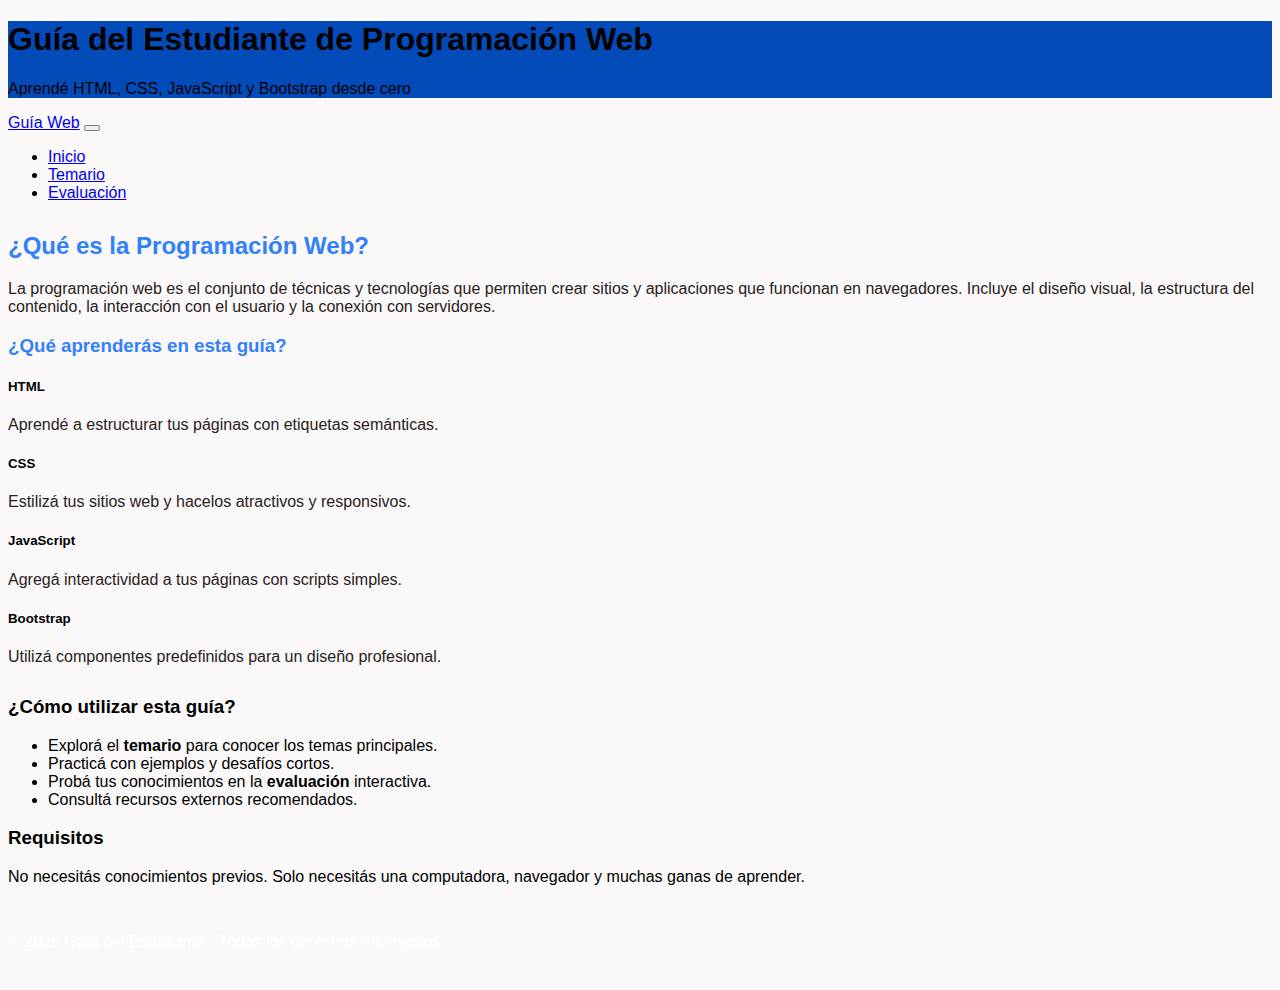
<file: index.html>
<!DOCTYPE html>
<html lang="es">
<head>
  <meta charset="UTF-8">
  <meta name="viewport" content="width=device-width, initial-scale=1.0">
  <title>Guía del Estudiante - Inicio</title>
  <link href="https://cdn.jsdelivr.net/npm/bootstrap@5.3.6/dist/css/bootstrap.min.css" rel="stylesheet" integrity="sha384-4Q6Gf2aSP4eDXB8Miphtr37CMZZQ5oXLH2yaXMJ2w8e2ZtHTl7GptT4jmndRuHDT" crossorigin="anonymous">
  <link href="assets/css/index.css" rel="stylesheet">
</head>
<body class="d-flex flex-column min-vh-100">
  <!-- seccion del encebezado de la pagina -->
  <header class="text-white text-center py-5">
    <div class="container">
      <h1 class="display-5">Guía del Estudiante de Programación Web</h1>
      <p class="lead">Aprendé HTML, CSS, JavaScript y Bootstrap desde cero</p>
    </div>
  </header>
  <!-- barra de navegacion -->
  <nav class="navbar navbar-expand-lg navbar-dark bg-dark">
    <div class="container">
      <a class="navbar-brand" href="#">Guía Web</a>
      <button class="navbar-toggler" type="button" data-bs-toggle="collapse" data-bs-target="#navbarNav">
        <span class="navbar-toggler-icon"></span>
      </button>
      <div class="collapse navbar-collapse" id="navbarNav">
        <ul class="navbar-nav ms-auto">
        <li class="nav-item"><a class="nav-link active" href="index.html">Inicio</a></li>
        <li class="nav-item"><a class="nav-link" href="temario.html">Temario</a></li>
        <li class="nav-item"><a class="nav-link" href="evaluacion.html">Evaluación</a></li>
      </div>
    </ul>
    </div>
    </nav>
    <!-- toda la seccion principal de la pagina definida por la etiqueta <main> -->
  <main class="container my-5">
    <!-- articulo principal de la pagina -->
    <article class="bg-white shadow rounded p-4">
      <section class="mb-5">
        <h2>¿Qué es la Programación Web?</h2>
        <p>La programación web es el conjunto de técnicas y tecnologías que permiten crear sitios y aplicaciones que funcionan en navegadores. Incluye el diseño visual, la estructura del contenido, la interacción con el usuario y la conexión con servidores.</p>
      </section>
      <section class="mb-5">
        <h3>¿Qué aprenderás en esta guía?</h3>
        <div class="row text-center">
          <div class="col-md-3 mb-4">
            <div class="card h-100">
              <div class="card-body">
                <h5 class="card-title">HTML</h5>
                <p class="card-text">Aprendé a estructurar tus páginas con etiquetas semánticas.</p>
              </div>
            </div>
          </div>
          <div class="col-md-3 mb-4">
            <div class="card h-100">
              <div class="card-body">
                <h5 class="card-title">CSS</h5>
                <p class="card-text">Estilizá tus sitios web y hacelos atractivos y responsivos.</p>
              </div>
            </div>
          </div>
          <div class="col-md-3 mb-4">
            <div class="card h-100">
              <div class="card-body">
                <h5 class="card-title">JavaScript</h5>
                <p class="card-text">Agregá interactividad a tus páginas con scripts simples.</p>
              </div>
            </div>
          </div>
          <div class="col-md-3 mb-4">
            <div class="card h-100">
              <div class="card-body">
                <h5 class="card-title">Bootstrap</h5>
                <p class="card-text">Utilizá componentes predefinidos para un diseño profesional.</p>
              </div>
            </div>
          </div>
        </div>
      </section>
  </article>
  <section class="mb-5">
    <h3>¿Cómo utilizar esta guía?</h3>
    <ul class="list-group list-group-flush">
      <li class="list-group-item">Explorá el <strong>temario</strong> para conocer los temas principales.</li>
      <li class="list-group-item">Practicá con ejemplos y desafíos cortos.</li>
      <li class="list-group-item">Probá tus conocimientos en la <strong>evaluación</strong> interactiva.</li>
      <li class="list-group-item">Consultá recursos externos recomendados.</li>
    </ul>
  </section>
  <section>
    <h3>Requisitos</h3>
    <p>No necesitás conocimientos previos. Solo necesitás una computadora, navegador y muchas ganas de aprender.</p>
  </section>
</main>
<!-- pie de pagina con su respectivo color -->
  <footer class="bg-dark text-center py-3 mt-auto">
    <div class="container">
      <p class="mb-0">&copy; 2025 Guía del Estudiante - Todos los derechos reservados</p>
    </div>
  </footer>
  <script src="https://cdn.jsdelivr.net/npm/bootstrap@5.3.6/dist/js/bootstrap.bundle.min.js" integrity="sha384-j1CDi7MgGQ12Z7Qab0qlWQ/Qqz24Gc6BM0thvEMVjHnfYGF0rmFCozFSxQBxwHKO" crossorigin="anonymous"></script>
</body>
</html>
</file>
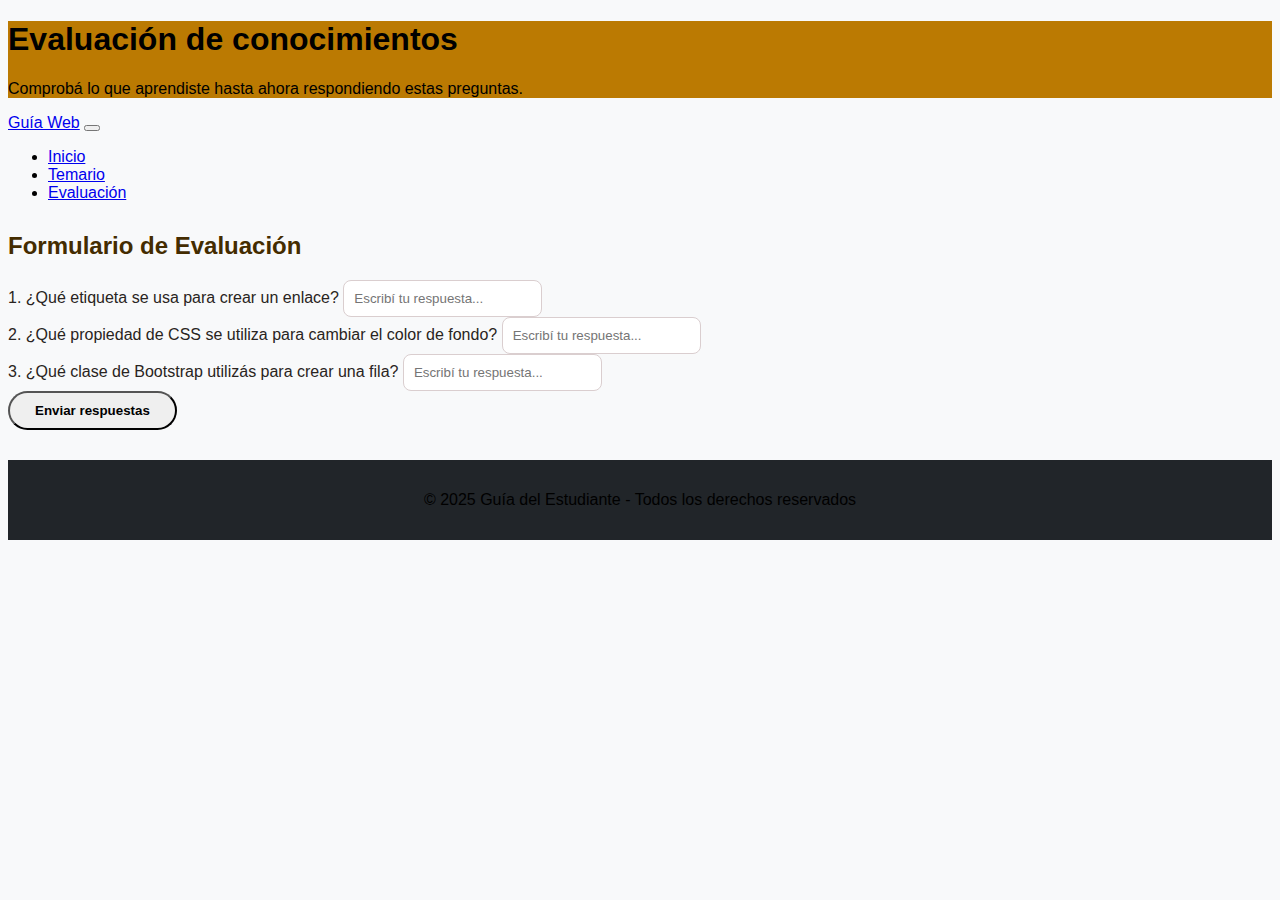
<file: evaluacion.html>
<!DOCTYPE html>
<html lang="es">
<head>
  <meta charset="UTF-8" />
  <meta name="viewport" content="width=device-width, initial-scale=1.0"/>
  <title>Guía del Estudiante - Evaluación</title>
  <link href="https://cdn.jsdelivr.net/npm/bootstrap@5.3.6/dist/css/bootstrap.min.css" rel="stylesheet" integrity="sha384-4Q6Gf2aSP4eDXB8Miphtr37CMZZQ5oXLH2yaXMJ2w8e2ZtHTl7GptT4jmndRuHDT" crossorigin="anonymous">
  <link href="assets/css/evaluacion.css" rel="stylesheet" />
</head>
<body>
  <!-- encabezado de la pagina -->
  <header class="text-dark text-center py-5">
    <div class="contenedor">
      <h1 class="display-5">Evaluación de conocimientos</h1>
      <p class="lead">Comprobá lo que aprendiste hasta ahora respondiendo estas preguntas.</p>
    </div>
  </header>
  <!-- barra de navegacion -->
  <nav class="navbar navbar-expand-lg navbar-dark bg-dark">
    <div class="container">
      <a class="navbar-brand" href="#">Guía Web</a>
      <button class="navbar-toggler" type="button" data-bs-toggle="collapse" data-bs-target="#navbarNav">
        <span class="navbar-toggler-icon"></span>
      </button>
      <div class="collapse navbar-collapse" id="navbarNav">
        <ul class="navbar-nav ms-auto">
          <li class="nav-item"><a class="nav-link" href="index.html">Inicio</a></li>
          <li class="nav-item"><a class="nav-link" href="temario.html">Temario</a></li>
          <li class="nav-item"><a class="nav-link active" href="evaluacion.html">Evaluación</a></li>
        </ul>
      </div>  
    </div>
  </nav>

  <!-- tema principal de la pagina definida por <main> -->
  <main class="container my-5">
    <article class="bg-white shadow rounded p-4">
      <h2>Formulario de Evaluación</h2>
      <form>
        <div class="mb-4">
          <label class="form-label fw-bold">1. ¿Qué etiqueta se usa para crear un enlace?</label>
          <input type="text" class="form-control" placeholder="Escribí tu respuesta...">
        </div>
        <div class="mb-4">
          <label class="form-label fw-bold">2. ¿Qué propiedad de CSS se utiliza para cambiar el color de fondo?</label>
          <input type="text" class="form-control" placeholder="Escribí tu respuesta...">
        </div>
        <div class="mb-4">
          <label class="form-label fw-bold">3. ¿Qué clase de Bootstrap utilizás para crear una fila?</label>
          <input type="text" class="form-control" placeholder="Escribí tu respuesta...">
        </div>
        <div class="text-center">
          <button type="submit" class="btn btn-success px-4">Enviar respuestas</button>
        </div>
      </form>
    </article>
  </main>

  <!-- Pie de pagina -->
  <footer class="bg-dark text-center py-3 mt-auto">
    <p class="mb-0">&copy; 2025 Guía del Estudiante - Todos los derechos reservados</p>
  </footer>
  <script src="https://cdn.jsdelivr.net/npm/bootstrap@5.3.6/dist/js/bootstrap.bundle.min.js" integrity="sha384-j1CDi7MgGQ12Z7Qab0qlWQ/Qqz24Gc6BM0thvEMVjHnfYGF0rmFCozFSxQBxwHKO" crossorigin="anonymous"></script>

</body>

</html>
</file>
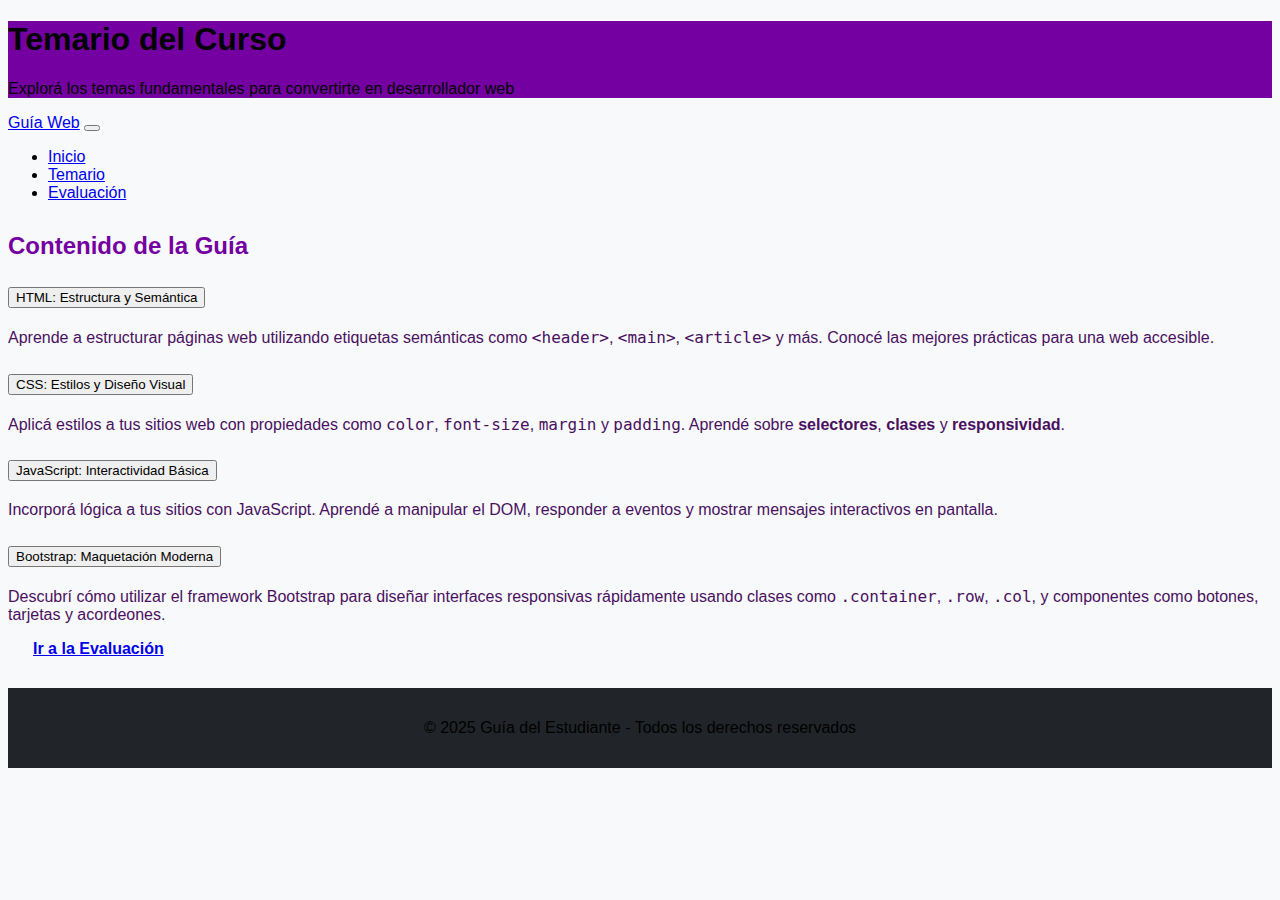
<file: temario.html>
<!DOCTYPE html>
<html lang="es">

<head>
  <meta charset="UTF-8" />
  <meta name="viewport" content="width=device-width, initial-scale=1.0" />
  <title>Guía del Estudiante - Temario</title>
  <link href="https://cdn.jsdelivr.net/npm/bootstrap@5.3.6/dist/css/bootstrap.min.css" rel="stylesheet"
    integrity="sha384-4Q6Gf2aSP4eDXB8Miphtr37CMZZQ5oXLH2yaXMJ2w8e2ZtHTl7GptT4jmndRuHDT" crossorigin="anonymous">
  <link href="assets/css/temario.css" rel="stylesheet" />
</head>

<body class="flex-column min-vh-50">
  <!-- encabezado de la pagina -->
  <header class="text-white text-center py-5">
    <div class="container">
      <h1 class="display-5">Temario del Curso</h1>
      <p class="lead">Explorá los temas fundamentales para convertirte en desarrollador web</p>
    </div>
  </header>
  <!-- barra de navegacion de la pagina -->
  <navbar class="navbar navbar-expand-lg navbar-dark bg-dark">
    <div class="container">
      <a class="navbar-brand" href="#">Guía Web</a>
      <button class="navbar-toggler" type="button" data-bs-toggle="collapse" data-bs-target="#navbarNav">
        <span class="navbar-toggler-icon"></span>
      </button>
      <div class="collapse navbar-collapse" id="navbarNav">
        <ul class="navbar-nav ms-auto">
          <li class="nav-item"><a class="nav-link" href="index.html">Inicio</a></li>
          <li class="nav-item"><a class="nav-link active" href="temario.html">Temario</a></li>
          <li class="nav-item"><a class="nav-link" href="evaluacion.html">Evaluación</a></li>
        </ul>
      </div>  
    </div>
  </navbar>
  <!-- contenido de la pagina delimitada por la etiqueta <main> -->
  <main class="container my-5">
    <article class="bg-white shadow rounded p-4">
      <section class="mb-5">
        <h2>Contenido de la Guía</h2>
        <div class="accordion" id="temarioAccordion">
          <div class="accordion-item">
            <h2 class="accordion-header" id="headingHTML">
              <button class="accordion-button" type="button" data-bs-toggle="collapse" data-bs-target="#collapseHTML">
                HTML: Estructura y Semántica
              </button>
            </h2>
            <div id="collapseHTML" class="accordion-collapse collapse show">
              <p class="accordion-body">
                Aprende a estructurar páginas web utilizando etiquetas semánticas como <code>&lt;header&gt;</code>,
                <code>&lt;main&gt;</code>, <code>&lt;article&gt;</code> y más. Conocé las mejores prácticas para una web
                accesible.
              </p>
            </div>
          </div>
          <div class="accordion-item">
            <h2 class="accordion-header" id="headingCSS">
              <button class="accordion-button collapsed" type="button" data-bs-toggle="collapse"
                data-bs-target="#collapseCSS">
                CSS: Estilos y Diseño Visual
              </button>
            </h2>
            <div id="collapseCSS" class="accordion-collapse collapse">
              <p class="accordion-body">
                Aplicá estilos a tus sitios web con propiedades como <code>color</code>, <code>font-size</code>,
                <code>margin</code> y <code>padding</code>. Aprendé sobre <strong>selectores</strong>,
                <strong>clases</strong> y <strong>responsividad</strong>.
              </p>
            </div>
          </div>
          <div class="accordion-item">
            <h2 class="accordion-header" id="headingJS">
              <button class="accordion-button collapsed" type="button" data-bs-toggle="collapse"
                data-bs-target="#collapseJS">
                JavaScript: Interactividad Básica
              </button>
            </h2>
            <div id="collapseJS" class="accordion-collapse collapse">
              <p class="accordion-body">
                Incorporá lógica a tus sitios con JavaScript. Aprendé a manipular el DOM, responder a eventos y mostrar
                mensajes interactivos en pantalla.
              </p>
            </div>
          </div>
          <div class="accordion-item">
            <h2 class="accordion-header" id="headingBootstrap">
              <button class="accordion-button collapsed" type="button" data-bs-toggle="collapse"
                data-bs-target="#collapseBootstrap">
                Bootstrap: Maquetación Moderna
              </button>
            </h2>
            <div id="collapseBootstrap" class="accordion-collapse collapse">
              <p class="accordion-body">
                Descubrí cómo utilizar el framework Bootstrap para diseñar interfaces responsivas rápidamente usando
                clases como <code>.container</code>, <code>.row</code>, <code>.col</code>, y componentes como botones,
                tarjetas y acordeones.
              </p>
            </div>
          </div>
      </section>
      </div>
      <!-- seccion para el boton de redirigir a la pagia de evaluacion -->
      <section class="text-center">
        <a href="evaluacion.html" class="btn btn-success mt-4">Ir a la Evaluación</a>
      </section>
    </article>
  </main>
  <!-- pie de pagina -->
  <footer class="bg-dark text-center py-3">
    <p class="mb-0">&copy; 2025 Guía del Estudiante - Todos los derechos reservados</p>
  </footer>

  <script src="https://cdn.jsdelivr.net/npm/bootstrap@5.3.6/dist/js/bootstrap.bundle.min.js"
    integrity="sha384-j1CDi7MgGQ12Z7Qab0qlWQ/Qqz24Gc6BM0thvEMVjHnfYGF0rmFCozFSxQBxwHKO"
    crossorigin="anonymous"></script>
</body>

</html>
</file>
<file: assets/css/index.css>
/* ==== Estilo general ==== */
body {
  font-family: "Segoe UI", sans-serif;
  background-color: #faf8f8;
}

/* ==== Navbar ==== */
.navbar-nav .nav-link:hover {
  color: #00245a;
}

/* ==== Header ==== */
header {
  background-color: #024bb8;
}

header h1 {
  font-weight: bold !important;
}

/* ==== Artículos ==== */
article {
  margin: 30px auto;
}

/* ==== Títulos y subtítulos ==== */
article h2,
article h3 {
  color: #3181f8;
  font-weight: bold;
}

/* ==== Párrafos ==== */
article p {
  color: #292121;
  font-size: 1rem;
}

/* ==== Footer ==== */
footer {
  color: white;
  padding: 15px 0;

}
</file>
<file: assets/css/evaluacion.css>
/* ==== Estilo general ==== */
body {
  font-family: "Segoe UI", sans-serif;
  background-color: #f8f9fa;
}

/* ==== Navbar ==== */
.navbar-nav .nav-link:hover {
  color: #ffc75f;
}

/* ==== Header ==== */
header {
  background-color: #bb7a02;
}

header h1 {
  font-weight: bold !important;
}

/* ==== Artículos ==== */
article {
  margin: 30px auto;
}

/* ==== Títulos y subtítulos ==== */
article h2,
article h3 {
  color: #442c00;
  font-weight: bold;
}

/* ==== Labels ==== */
article label {
  color: #292421;
  font-size: 1rem;
}

/* ==== Formularios ==== */
input.form-control {
  border-radius: 8px;
  padding: 10px;
  border: 1px solid #dacecf;
}

/* ==== Botones ==== */
.btn {
  border-radius: 20px;
  padding: 10px 25px;
  font-weight: bold;
}

/* ==== Footer ==== */
footer {
  background-color: #212529;
  text-align: center;
  padding: 15px 0;
  margin-top: auto;
}
</file>
<file: assets/css/temario.css>
/* ==== Estilo general ==== */
body {
  font-family: "Segoe UI", sans-serif;
  background-color: #f8f9fa;
}

/* ==== Navbar ==== */
.navbar-nav .nav-link:hover {
  color: #a600e7;
}

/* ==== Header ==== */
header {
  background-color: #7400a1;
}

header h1 {
  font-weight: bold !important;
}

/* ==== Artículos ==== */
article {
  margin: 30px auto;
}

/* ==== Títulos y subtítulos ==== */
article h2,
article h3 {
  color: #7400a1;
  font-weight: bold;
}

/* ==== Párrafos ==== */
article p {
  color: #49105f;
  font-size: 1rem;
}

/* ==== Botones ==== */
.btn {
  border-radius: 20px;
  padding: 10px 25px;
  font-weight: bold;
}

/* ==== Footer ==== */
footer {
  background-color: #212529;
  text-align: center;
  padding: 15px 0;
  margin-top: auto;
}
</file>
